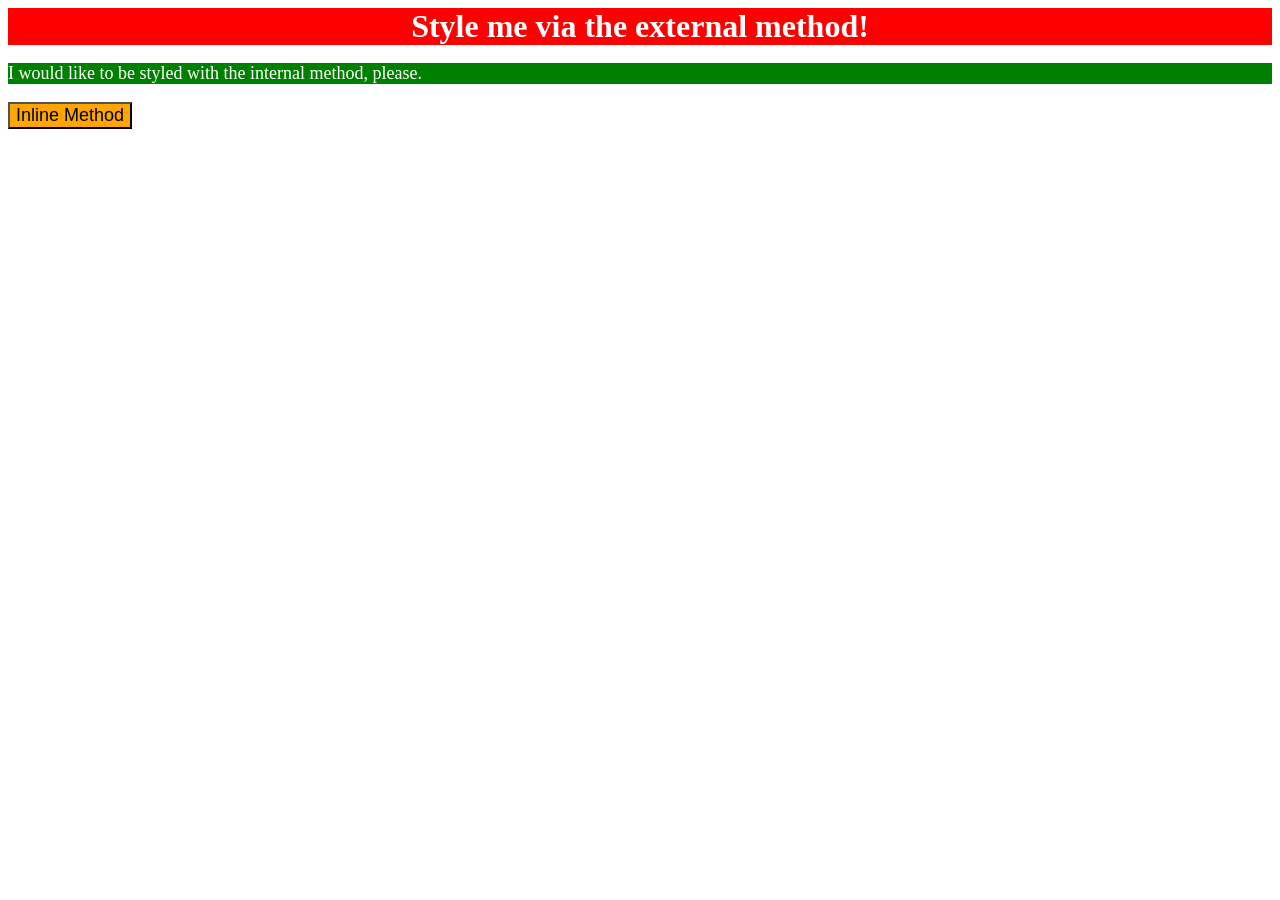
<file: foundations/intro-to-css/01-css-methods/index.html>
<!DOCTYPE html>
<html lang="en">
  <head>
    <meta charset="UTF-8">
    <meta http-equiv="X-UA-Compatible" content="IE=edge">
    <meta name="viewport" content="width=device-width, initial-scale=1.0">
    <title>Methods for Adding CSS</title>
    <link rel="stylesheet" href="style.css">
    <style>
      p{
            background-color: green;
            color: white;
            font-size: 18px;
      }
          
    </style>
  </head>
  <body>
    <div>Style me via the external method!</div>
    <p>I would like to be styled with the internal method, please.</p>
    <button style="background-color: orange; font-size: 18px;">Inline Method</button>
  </body>
</html>
</file>
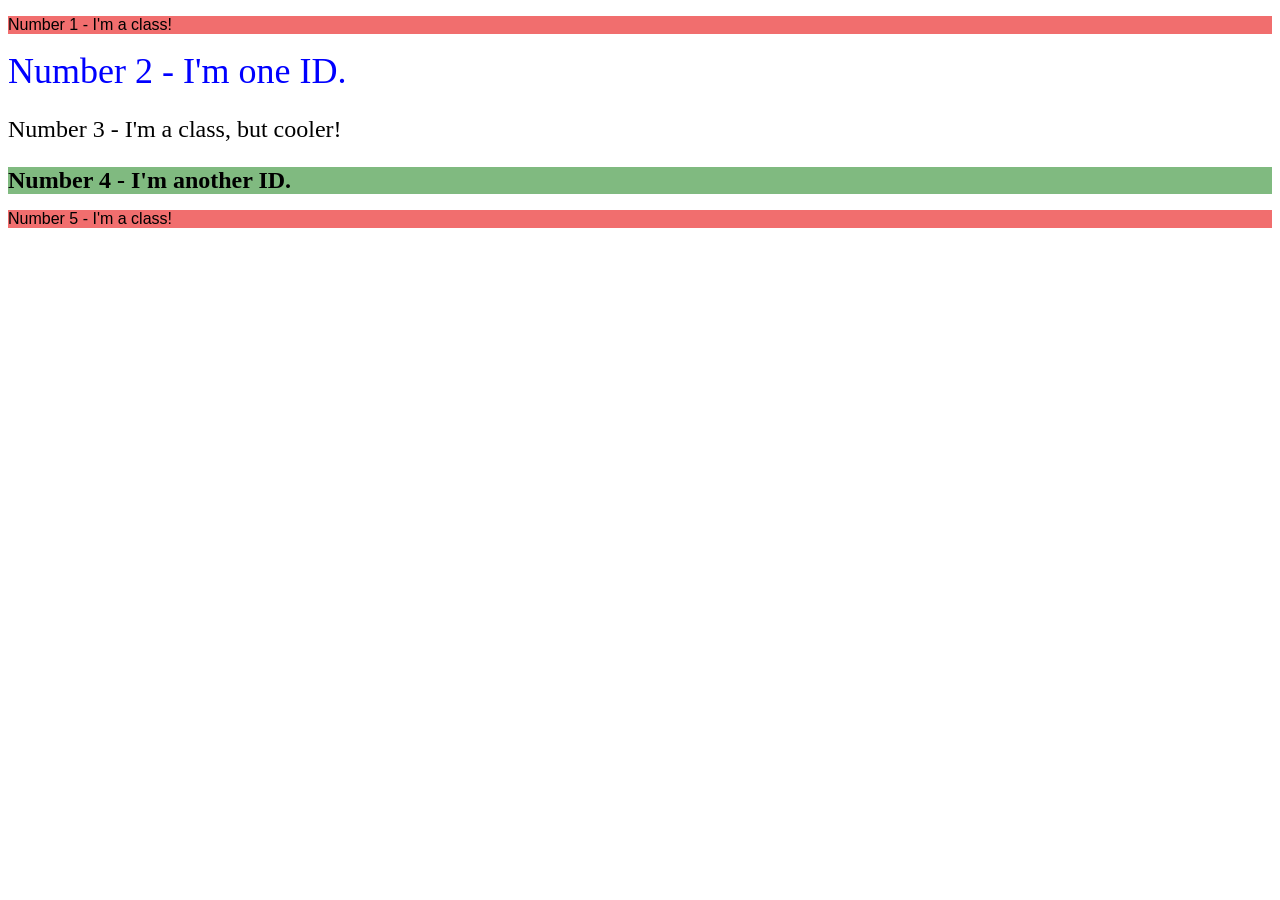
<file: foundations/intro-to-css/02-class-id-selectors/index.html>
<!DOCTYPE html>
<html lang="en">
  <head>
    <meta charset="UTF-8">
    <meta http-equiv="X-UA-Compatible" content="IE=edge">
    <meta name="viewport" content="width=device-width, initial-scale=1.0">
    <title>Class and ID Selectors</title>
    <link rel="stylesheet" href="style.css">
  </head>
  <body>
    <p class="odd">Number 1 - I'm a class!</p>
    <div id="second_elmnt">Number 2 - I'm one ID.</div>
    <p class="odd; third_elmnt">Number 3 - I'm a class, but cooler!</p>
    <div id="fourth_elmnt">Number 4 - I'm another ID.</div>
    <p class="odd">Number 5 - I'm a class!</p>
  </body>
</html>
</file>
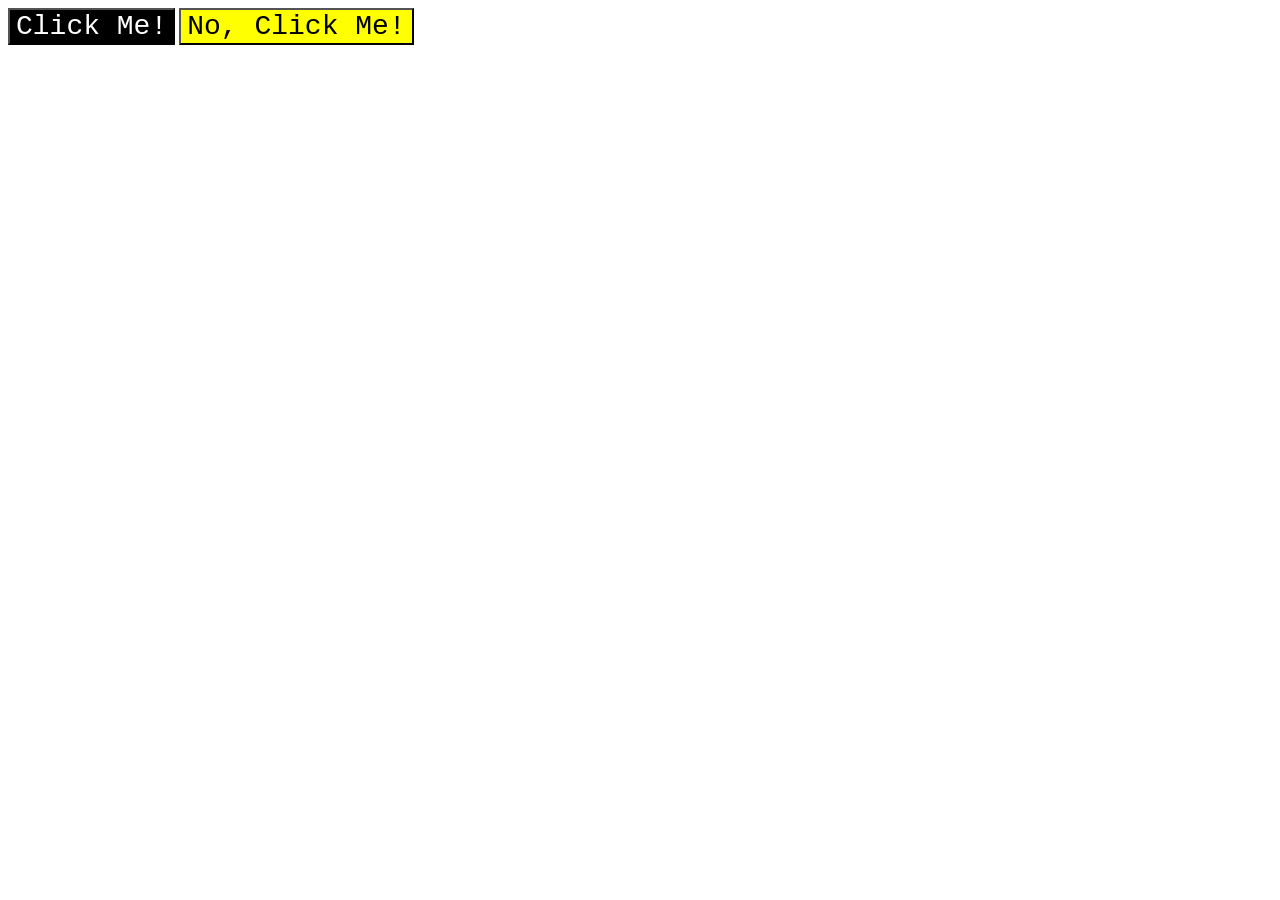
<file: foundations/intro-to-css/03-grouping-selectors/index.html>
<!DOCTYPE html>
<html lang="en">
  <head>
    <meta charset="UTF-8">
    <meta http-equiv="X-UA-Compatible" content="IE=edge">
    <meta name="viewport" content="width=device-width, initial-scale=1.0">
    <title>Grouping Selectors</title>
    <link rel="stylesheet" href="style.css">
  </head>
  <body>
    <button class="one ">Click Me!</button>
    <button class="two ">No, Click Me!</button>
  </body>
</html>
</file>
<file: foundations/intro-to-css/01-css-methods/style.css>
div{
    text-align: center;
    background-color: red;
    font-weight: bold;
    font-size: 32px;
    color: white;
    
}
</file>
<file: foundations/intro-to-css/02-class-id-selectors/style.css>
/* Add CSS Styling */
.odd{
    background-color: rgb(241, 110, 110);
    font-family: Verdana, Geneva, Tahoma, sans-serif;
}
#second_elmnt{
    color: blue;
    font-size: 36px;
}
.third_elmnt{
font-size: 24px;
}
#fourth_elmnt{
    background-color: rgb(128, 186, 128);
    font-size: 24px;
    font-weight: bold;
}
</file>
<file: foundations/intro-to-css/03-grouping-selectors/style.css>
/* Add CSS Styling */
.one{
    color: white;
    background-color: black;
}
.two{
    background-color: yellow;
}
.one, .two{
    font-size: 28px;
    font-family: 'Courier New', Courier, monospace;
}
</file>
